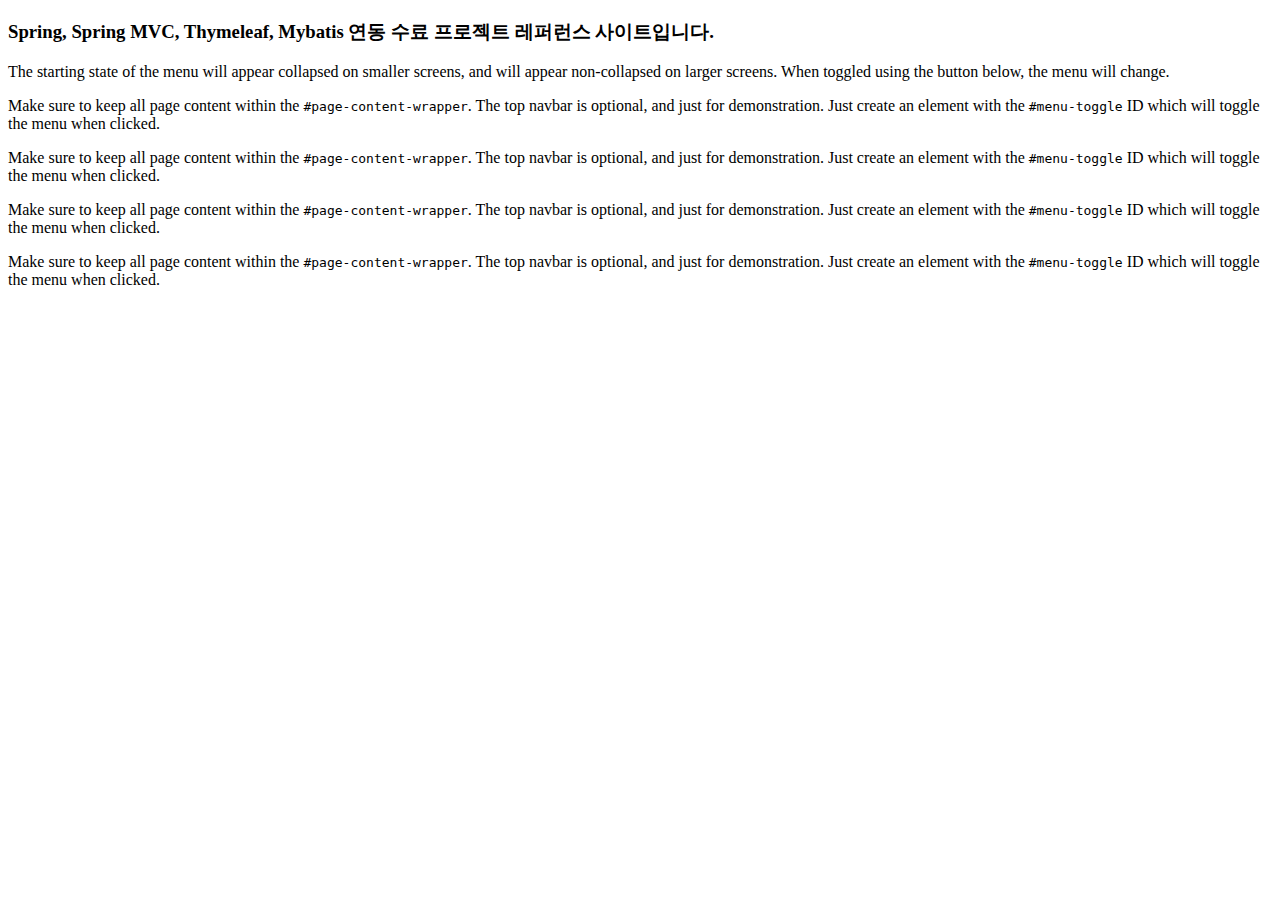
<file: src/main/resources/templates/index.html>
<!DOCTYPE html>
<html lang="ko" xmlns:th="http://www.thymeleaf.org"
      th:replace="~{/layout/template :: template(~{this :: title}, ~{this :: css}, ~{this :: script}, ~{this :: content})}">


<title th:fragment="title">:::: 홈페이지 방문을 환영합니다 ::::</title>

<th:block th:fragment="css"></th:block>

<th:block th:fragment="script"></th:block>

<th:block th:fragment="content">
    <h3 class="mt-4">Spring, Spring MVC, Thymeleaf, Mybatis 연동 수료 프로젝트 레퍼런스 사이트입니다.</h3>
    <p>The starting state of the menu will appear collapsed on smaller screens, and will appear non-collapsed on larger
        screens. When toggled using the button below, the menu will change.</p>
    <p>Make sure to keep all page content within the <code>#page-content-wrapper</code>. The top navbar is optional, and
        just for demonstration. Just create an element with the <code>#menu-toggle</code> ID which will toggle the menu
        when clicked.</p>
    <p>Make sure to keep all page content within the <code>#page-content-wrapper</code>. The top navbar is optional, and
        just for demonstration. Just create an element with the <code>#menu-toggle</code> ID which will toggle the menu
        when clicked.</p>
    <p>Make sure to keep all page content within the <code>#page-content-wrapper</code>. The top navbar is optional, and
        just for demonstration. Just create an element with the <code>#menu-toggle</code> ID which will toggle the menu
        when clicked.</p>
    <p>Make sure to keep all page content within the <code>#page-content-wrapper</code>. The top navbar is optional, and
        just for demonstration. Just create an element with the <code>#menu-toggle</code> ID which will toggle the menu
        when clicked.</p>
</th:block>

</html>
</file>
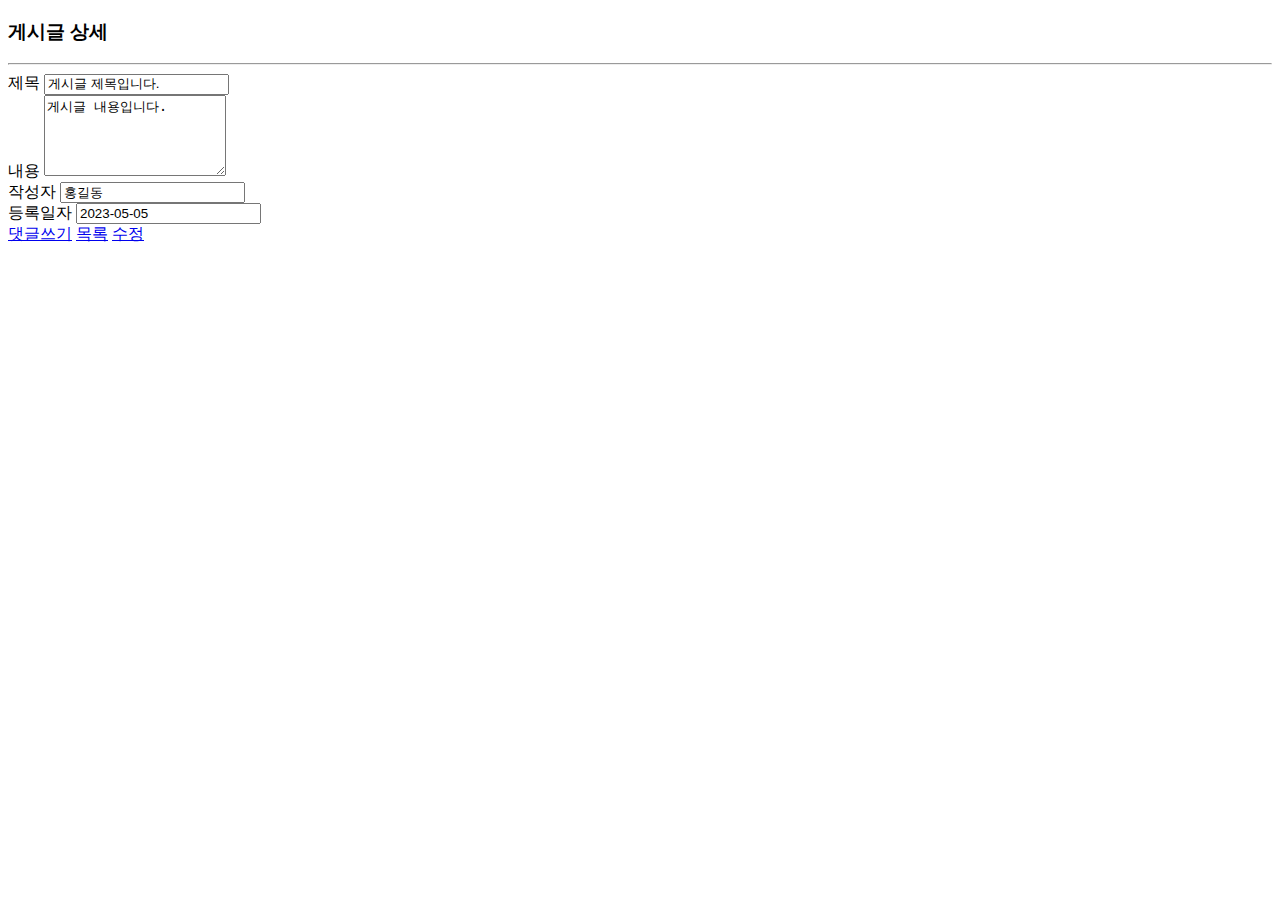
<file: src/main/resources/templates/board/articleRead.html>
<!DOCTYPE html>
<html lang="ko" xmlns:th="http://www.thymeleaf.org"
      th:replace="~{/layout/template :: template(~{this :: title}, ~{this :: css}, ~{this :: script}, ~{this :: content})}">


<title th:fragment="title">:::: 게시글 상세 ::::</title>

<th:block th:fragment="css"></th:block>

<th:block th:fragment="script"></th:block>

<th:block th:fragment="content">
    <h3 class="mt-4">게시글 상세</h3>
    <hr>
    <div class="form-group">
        <label>제목</label>
        <input type="text" class="form-control" value="게시글 제목입니다." readonly>
    </div>
    <div class="form-group">
        <label>내용</label>
        <textarea class="form-control" rows="5" readonly>게시글 내용입니다.</textarea>
    </div>
    <div class="form-group">
        <label>작성자</label>
        <input type="text" class="form-control" name="writer" value="홍길동" readonly>
    </div>
    <div class="form-group">
        <label>등록일자</label>
        <input type="text" class="form-control" name="regDate" value="2023-05-05" readonly>
    </div>

    <a href="register.html" class="btn btn-primary">댓글쓰기</a>
    <a href="list.html" class="btn btn-info">목록</a>
    <a href="#" class="btn btn-warning">수정</a>

</th:block>

</html>
</file>
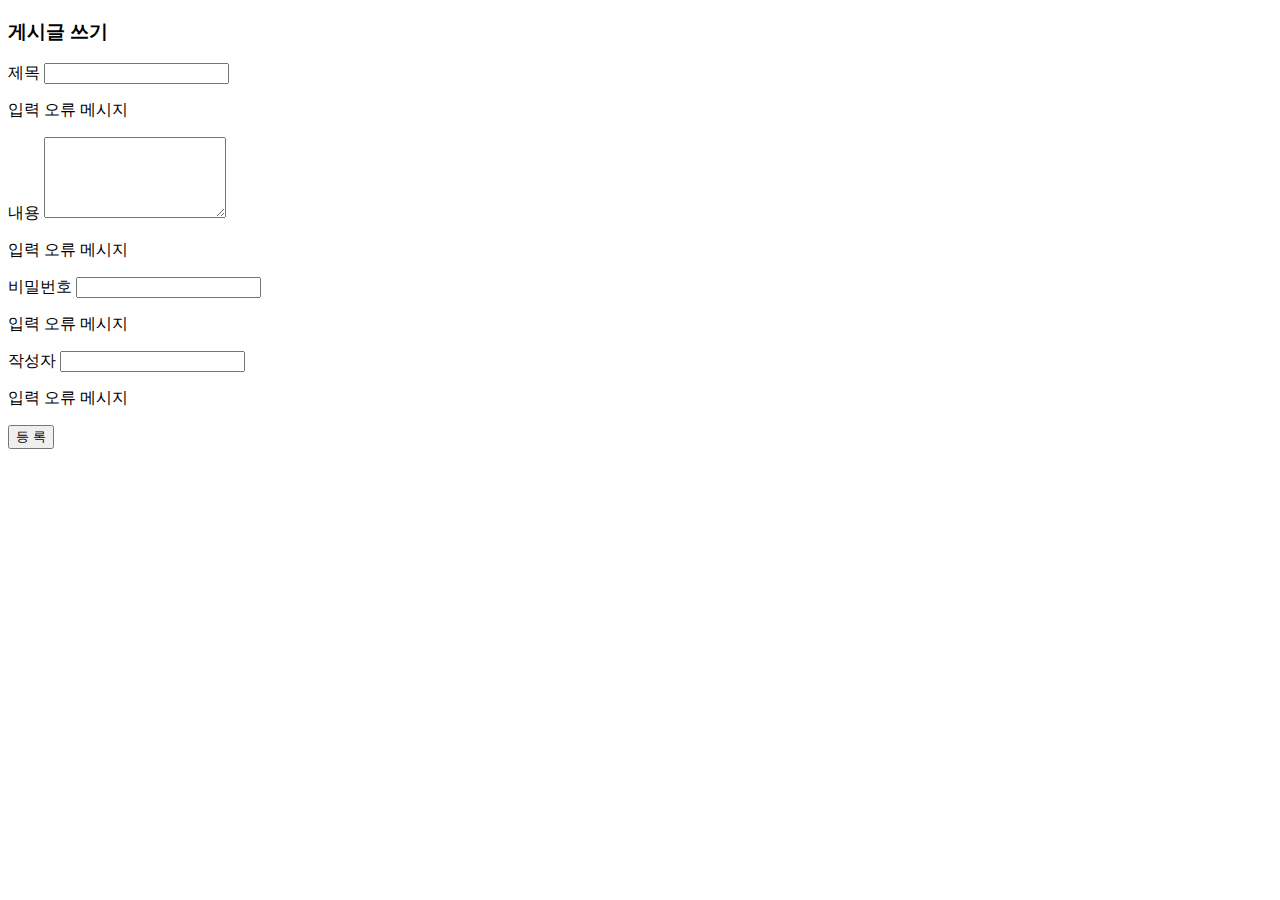
<file: src/main/resources/templates/board/articleWriteForm.html>
<!DOCTYPE html>
<html lang="ko" xmlns:th="http://www.thymeleaf.org"
      th:replace="~{/layout/template :: template(~{this :: title}, ~{this :: css}, ~{this :: script}, ~{this :: content})}">


<title th:fragment="title">:::: 게시글 쓰기 ::::</title>

<th:block th:fragment="css"></th:block>

<th:block th:fragment="script">
    <!--    <script src="/js/validator.js" defer></script>-->
    <!--    <script src="/js/member_register.js" defer></script>-->
</th:block>

<th:block th:fragment="content">
    <div class="bg-pattern text-primary text-opacity-50 opacity-25 w-100 h-100 start-0 top-0 position-absolute"></div>
    <div class="bg-gradientwhite flip-y w-50 h-100 start-50 top-0 translate-middle-x position-absolute"></div>
    <div class="container pt-11 pt-lg-14 pb-9 position-relative z-1">
        <div class="row align-items-center justify-content-center">
            <div class="col-md-8 col-sm-12 mt-3">
                <h3 class="mt-4">게시글 쓰기</h3>
                <div class="width-50x pt-1 bg-primary mb-3"></div>
                <form method="post" th:object="${articleForm}">
                    <div class="form-group">
                        <label>제목</label>
                        <input type="text" class="form-control" th:field="*{title}">
                        <p th:errors="*{title}" th:class="text-danger">입력 오류 메시지</p>
                    </div>
                    <div class="form-group">
                        <label>내용</label>
                        <textarea class="form-control" rows="5" th:field="*{content}"></textarea>
                        <p th:errors="*{content}" th:class="text-danger">입력 오류 메시지</p>
                    </div>
                    <div class="form-group">
                        <label>비밀번호</label>
                        <input type="password" class="form-control" th:field="*{passwd}">
                        <p th:errors="*{passwd}" th:class="text-danger">입력 오류 메시지</p>
                    </div>
                    <div class="form-group">
                        <label>작성자</label>
                        <input type="text" class="form-control" th:field="*{writer}" readonly>
                        <p th:errors="*{writer}" th:class="text-danger">입력 오류 메시지</p>
                    </div>
                    <button type="submit" class="btn btn-success">등 록</button>
                </form>
            </div>
        </div>
    </div>
</th:block>

</html>
</file>
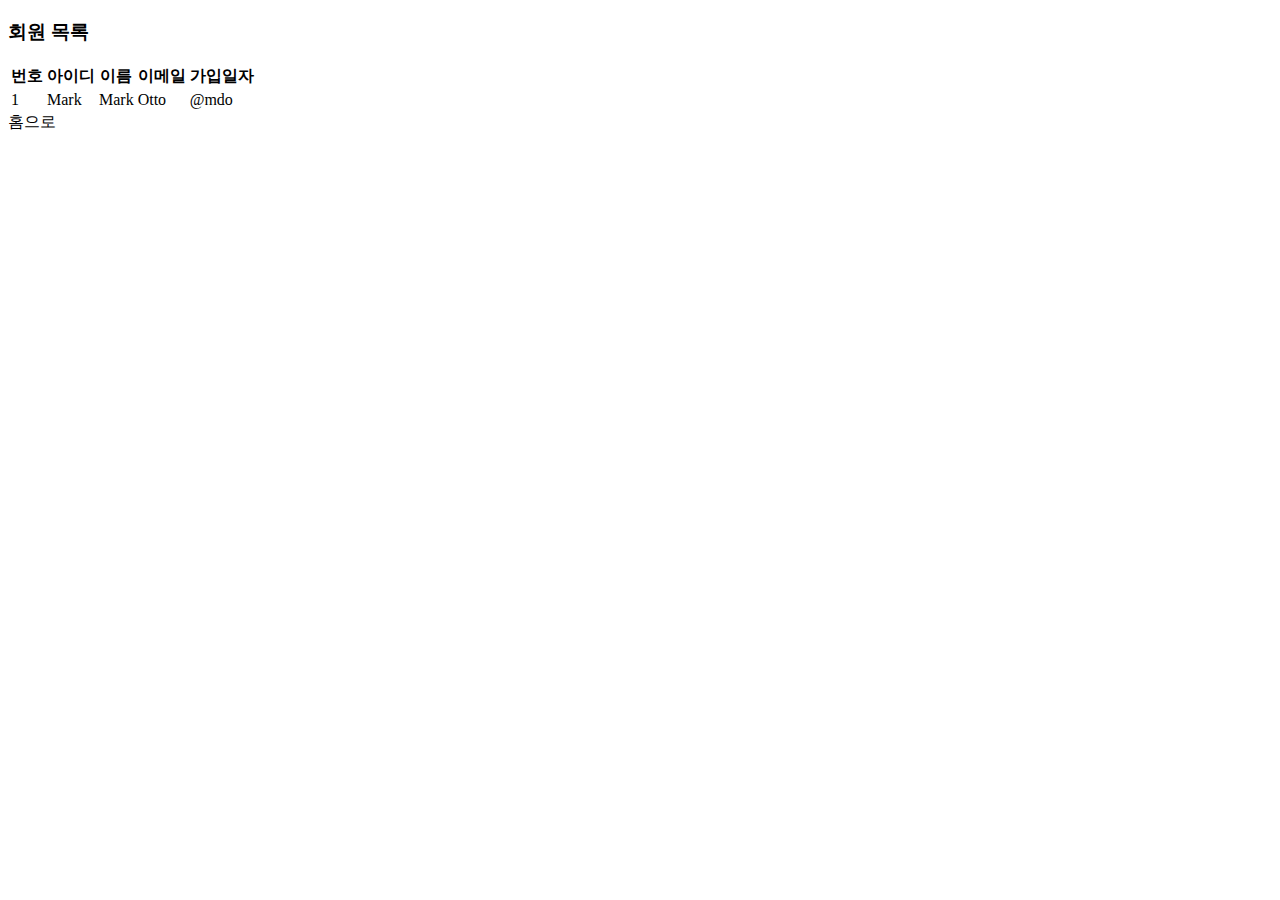
<file: src/main/resources/templates/member/list.html>
<!DOCTYPE html>
<html lang="ko" xmlns:th="http://www.thymeleaf.org"
      th:replace="~{/layout/template :: template(~{this :: title}, ~{this :: css}, ~{this :: script}, ~{this :: content})}">


<title th:fragment="title">:::: 회원 목록 ::::</title>

<th:block th:fragment="css"></th:block>

<th:block th:fragment="script"></th:block>

<th:block th:fragment="content">
    <div class="bg-pattern text-primary text-opacity-50 opacity-25 w-100 h-100 start-0 top-0 position-absolute">
    </div>
    <div class="bg-gradientwhite flip-y w-50 h-100 start-50 top-0 translate-middle-x position-absolute"></div>
    <div class="container pt-11 pt-lg-14 pb-9 position-relative z-1">

        <div class="row align-items-center justify-content-center">
            <div class="col mt-3">
                <h3>회원 목록</h3>
                <div class="width-50x pt-1 bg-primary mb-3"></div>
                <div class="position-relative">
                    <table class="table table-striped table-hover">
                        <thead class="table-dark">
                        <tr>
                            <th>번호</th>
                            <th>아이디</th>
                            <th>이름</th>
                            <th>이메일</th>
                            <th>가입일자</th>
                        </tr>
                        </thead>
                        <tbody>
                        <tr th:each="memberDto, state : ${members}">
                            <td th:text="${state.count}">1</td>
                            <td th:text="${memberDto.id}">Mark</td>
                            <td th:text="${memberDto.name}">Mark</td>
                            <td th:text="${memberDto.email}">Otto</td>
                            <td th:text="${memberDto.regdate}">@mdo</td>
                        </tr>
                        </tbody>
                    </table>
                    <a class="btn btn-danger" th:href="@{/}">홈으로</a>
                </div>
            </div>
        </div>

    </div>
</th:block>

</html>
</file>
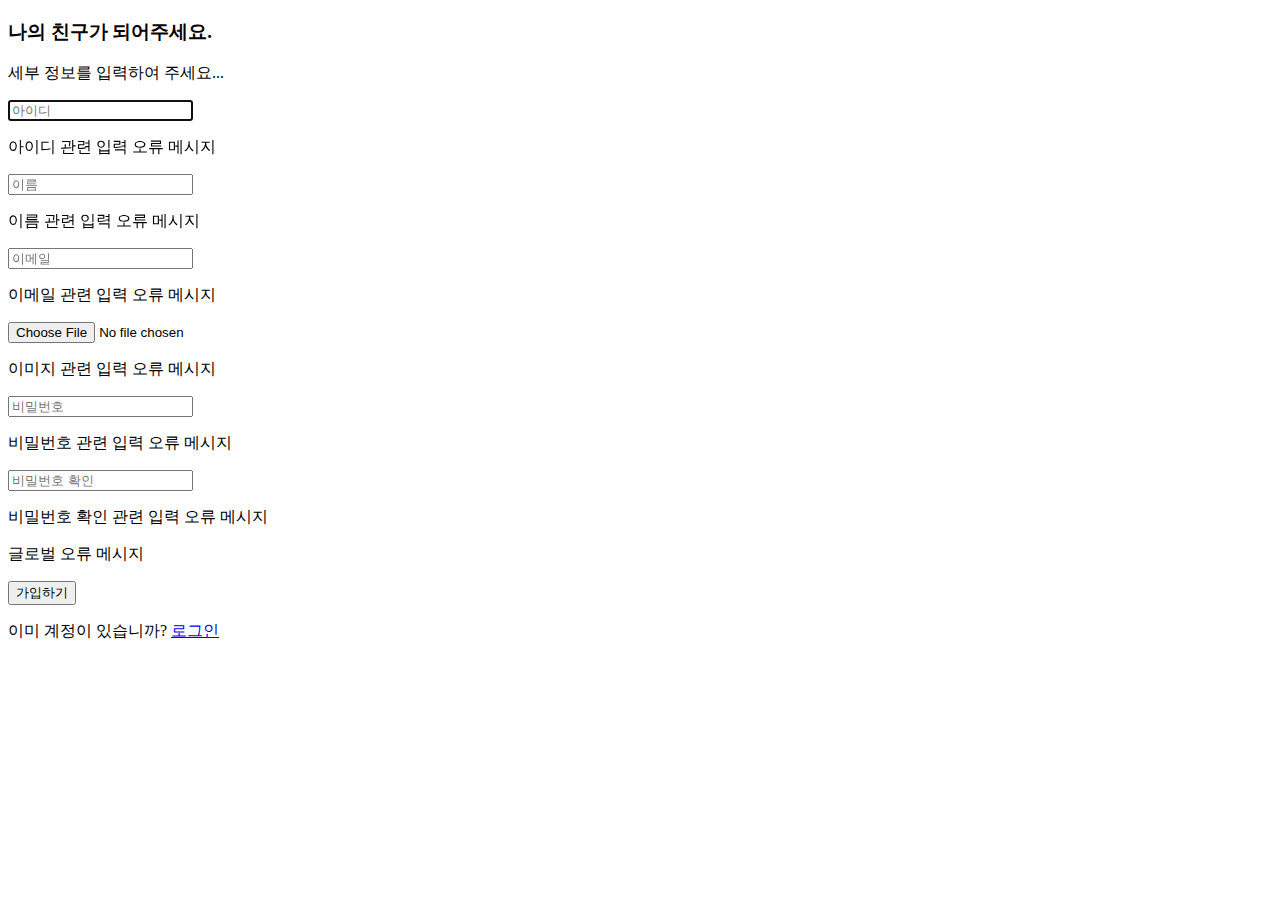
<file: src/main/resources/templates/member/signUpForm.html>
<!DOCTYPE html>
<html lang="ko" xmlns:th="http://www.thymeleaf.org"
      th:replace="~{/layout/template :: template(~{this :: title}, ~{this :: css}, ~{this :: script}, ~{this :: content})}">


<title th:fragment="title">:::: 회원 가입 ::::</title>

<th:block th:fragment="css"></th:block>

<th:block th:fragment="script">
<!--    <script src="/js/validator.js" defer></script>-->
<!--    <script src="/js/member_register.js" defer></script>-->
</th:block>

<th:block th:fragment="content">
    <div class="bg-pattern text-primary text-opacity-50 opacity-25 w-100 h-100 start-0 top-0 position-absolute">
    </div>
    <div class="bg-gradientwhite flip-y w-50 h-100 start-50 top-0 translate-middle-x position-absolute"></div>

    <div class="container pt-11 pt-lg-14 pb-9 position-relative z-1">
        <div class="row align-items-center justify-content-center">
            <div class="col-md-6 col-sm-8 mt-3">
                <h3 th:text="#{memberForm.title.register}">나의 친구가 되어주세요.</h3>
                <p class="mb-2 w-lg-75" th:text="#{memberForm.title.register.subtitle}">
                    세부 정보를 입력하여 주세요...
                </p>

                <div class="width-50x pt-1 bg-primary mb-3"></div>

                <div class="position-relative">
                    <div>
                        <form name="registerForm" class="needs-validation" novalidate method="post" th:object="${memberForm}" enctype="multipart/form-data">
                            <div class="input-icon-group mb-3">
                                <!-- <input type="text" class="form-control" required id="id" name="id" autofocus  placeholder="아이디"> -->
                                <input type="text" class="form-control" required autofocus  placeholder="아이디" th:placeholder="#{memberForm.label.id}"  th:field="*{id}">
                                <!-- 데이터 검증 오류 메시지 출력 -->
                                <th:block th:if="${errors != null}">
                                    <p th:if="${errors.containsKey('id')}" th:class="text-danger" th:text="${errors['id']}">아이디 관련 입력 오류 메시지</p>
                                </th:block>
                            </div>
                            <div class="input-icon-group mb-3" id="dupResult"></div>

                            <div class="input-icon-group mb-3">
                                <input type="text" class="form-control" required  autofocus placeholder="이름" th:placeholder="#{memberForm.label.name}"  th:field="*{name}">
                                <!-- 데이터 검증 오류 메시지 출력 -->
                                <th:block th:if="${errors != null}">
                                    <p th:if="${errors.containsKey('name')}" th:class="text-danger" th:text="${errors['name']}">이름 관련 입력 오류 메시지</p>
                                </th:block>
                            </div>

                            <div class="input-icon-group mb-3">
                                <input type="email" class="form-control" required placeholder="이메일" th:placeholder="#{memberForm.label.email}"  th:field="*{email}">
                                <!-- 데이터 검증 오류 메시지 출력 -->
                                <th:block th:if="${errors != null}">
                                    <p th:if="${errors.containsKey('email')}" th:class="text-danger" th:text="${errors['email']}">이메일 관련 입력 오류 메시지</p>
                                </th:block>
                            </div>
                            <div class="input-icon-group mb-3">
                                <input type="file" class="form-control" required  th:field="*{profileImage}">
                                <!-- 데이터 검증 오류 메시지 출력 -->
                                <th:block th:if="${errors != null}">
                                    <p th:if="${errors.containsKey('profileImage')}" th:class="text-danger" th:text="${errors['profileImage']}">이미지 관련 입력 오류 메시지</p>
                                </th:block>
                            </div>

                            <div class="input-icon-group mb-3">
                                <input type="password" class="form-control" required placeholder="비밀번호" th:placeholder="#{memberForm.label.passwd}"  th:field="*{passwd}">
                                <!-- 데이터 검증 오류 메시지 출력 -->
                                <th:block th:if="${errors != null}">
                                    <p th:if="${errors.containsKey('passwd')}" th:class="text-danger" th:text="${errors['passwd']}">비밀번호 관련 입력 오류 메시지</p>
                                </th:block>
                            </div>

                            <div class="input-icon-group mb-3">
                                <input type="password" class="form-control" required id="re-passwd" placeholder="비밀번호 확인" th:placeholder="#{memberForm.label.repasswd}"  th:field="*{rePasswd}">
                                <!-- 데이터 검증 오류 메시지 출력 -->
                                <th:block th:if="${errors != null}">
                                    <p th:if="${errors.containsKey('rePasswd')}" th:class="text-danger" th:text="${errors['rePasswd']}">비밀번호 확인 관련 입력 오류 메시지</p>
                                </th:block>
                            </div>
                            <!-- 글로벌 오류 메시지 출력 -->
                            <div th:if="${errors != null}">
                                <p th:if="${errors.containsKey('global')}" th:class="text-danger" th:text="${errors['global']}">글로벌 오류 메시지</p>
                            </div>
                            <div class="d-grid">
                                <button class="btn btn-primary" type="submit" th:text="#{memberForm.button.register}">가입하기</button>
                            </div>
                        </form>
                        <p class="pt-3 small text-body-tertiary">
                            이미 계정이 있습니까? <a href="/member/signin" class="ms-2 fw-semibold link-underline">로그인</a>
                        </p>
                    </div>
                </div>

            </div>
        </div>
    </div>
</th:block>

</html>
</file>
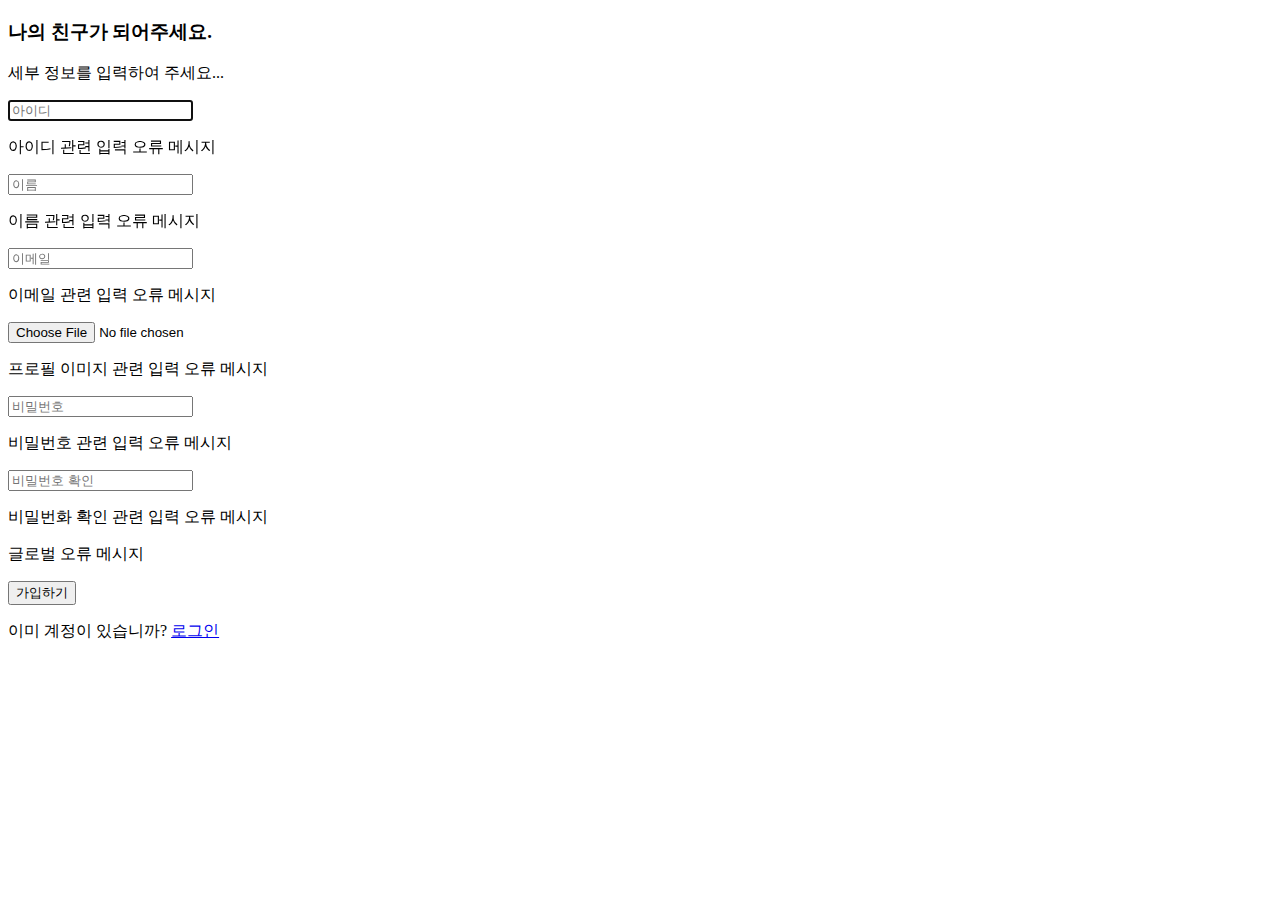
<file: src/main/resources/templates/member/signUpFormV2.html>
<!DOCTYPE html>
<html lang="ko" xmlns:th="http://www.thymeleaf.org"
      th:replace="~{/layout/template :: template(~{this :: title}, ~{this :: css}, ~{this :: script}, ~{this :: content})}">


<title th:fragment="title">:::: 회원 가입 ::::</title>

<th:block th:fragment="css"></th:block>

<th:block th:fragment="script">
<!--    <script src="/js/validator.js" defer></script>-->
<!--    <script src="/js/member_register.js" defer></script>-->
</th:block>

<th:block th:fragment="content">
    <div class="bg-pattern text-primary text-opacity-50 opacity-25 w-100 h-100 start-0 top-0 position-absolute">
    </div>
    <div class="bg-gradientwhite flip-y w-50 h-100 start-50 top-0 translate-middle-x position-absolute"></div>

    <div class="container pt-11 pt-lg-14 pb-9 position-relative z-1">
        <div class="row align-items-center justify-content-center">
            <div class="col-md-6 col-sm-8 mt-3">
                <h3 th:text="#{memberForm.title.register}">나의 친구가 되어주세요.</h3>
                <p class="mb-2 w-lg-75" th:text="#{memberForm.title.register.subtitle}">
                    세부 정보를 입력하여 주세요...
                </p>

                <div class="width-50x pt-1 bg-primary mb-3"></div>

                <div class="position-relative">
                    <div>
                        <form name="registerForm" class="needs-validation" novalidate method="post" th:object="${memberForm}" enctype="multipart/form-data">
                            <div class="input-icon-group mb-3">
                                <!-- <input type="text" class="form-control" required id="id" name="id" autofocus  placeholder="아이디"> -->
                                <input type="text" class="form-control" required autofocus  placeholder="아이디" th:placeholder="#{memberForm.label.id}"  th:field="*{id}">
                                <!-- 데이터 검증 오류 메시지 출력 -->
                                <p th:errors="*{id}" th:class="text-danger">아이디 관련 입력 오류 메시지</p>
                            </div>
                            <div class="input-icon-group mb-3" id="dupResult"></div>

                            <div class="input-icon-group mb-3">
                                <input type="text" class="form-control" required  autofocus placeholder="이름" th:placeholder="#{memberForm.label.name}"  th:field="*{name}">
                                <!-- 데이터 검증 오류 메시지 출력 -->
                                <p th:errors="*{name}" th:class="text-danger">이름 관련 입력 오류 메시지</p>
                            </div>

                            <div class="input-icon-group mb-3">
                                <input type="email" class="form-control" required placeholder="이메일" th:placeholder="#{memberForm.label.email}"  th:field="*{email}">
                                <!-- 데이터 검증 오류 메시지 출력 -->
                                <p th:errors="*{email}" th:class="text-danger">이메일 관련 입력 오류 메시지</p>
                            </div>
                            <div class="input-icon-group mb-3">
                                <input type="file" class="form-control" required  th:field="*{profileImage}">
                                <!-- 데이터 검증 오류 메시지 출력 -->
                                <p th:errors="*{profileImage}" th:class="text-danger">프로필 이미지 관련 입력 오류 메시지</p>
                            </div>

                            <div class="input-icon-group mb-3">
                                <input type="password" class="form-control" required placeholder="비밀번호" th:placeholder="#{memberForm.label.passwd}"  th:field="*{passwd}">
                                <!-- 데이터 검증 오류 메시지 출력 -->
                                <p th:errors="*{passwd}" th:class="text-danger">비밀번호 관련 입력 오류 메시지</p>
                            </div>

                            <div class="input-icon-group mb-3">
                                <input type="password" class="form-control" required id="re-passwd" placeholder="비밀번호 확인" th:placeholder="#{memberForm.label.repasswd}"  th:field="*{rePasswd}">
                                <!-- 데이터 검증 오류 메시지 출력 -->
                                <p th:errors="*{rePasswd}" th:class="text-danger">비밀번화 확인 관련 입력 오류 메시지</p>
                            </div>
                            <!-- 글로벌 오류 메시지 출력 -->
                            <div th:if="${#fields.hasGlobalErrors()}">
                                <p th:each="globalMessage : ${#fields.globalErrors()}" th:text="${globalMessage}" th:class="text-danger">글로벌 오류 메시지</p>
                            </div>
                            <div class="d-grid">
                                <button class="btn btn-primary" type="submit" th:text="#{memberForm.button.register}">가입하기</button>
                            </div>
                        </form>
                        <p class="pt-3 small text-body-tertiary">
                            이미 계정이 있습니까? <a href="/member/signin" class="ms-2 fw-semibold link-underline">로그인</a>
                        </p>
                    </div>
                </div>

            </div>
        </div>
    </div>
</th:block>

</html>
</file>
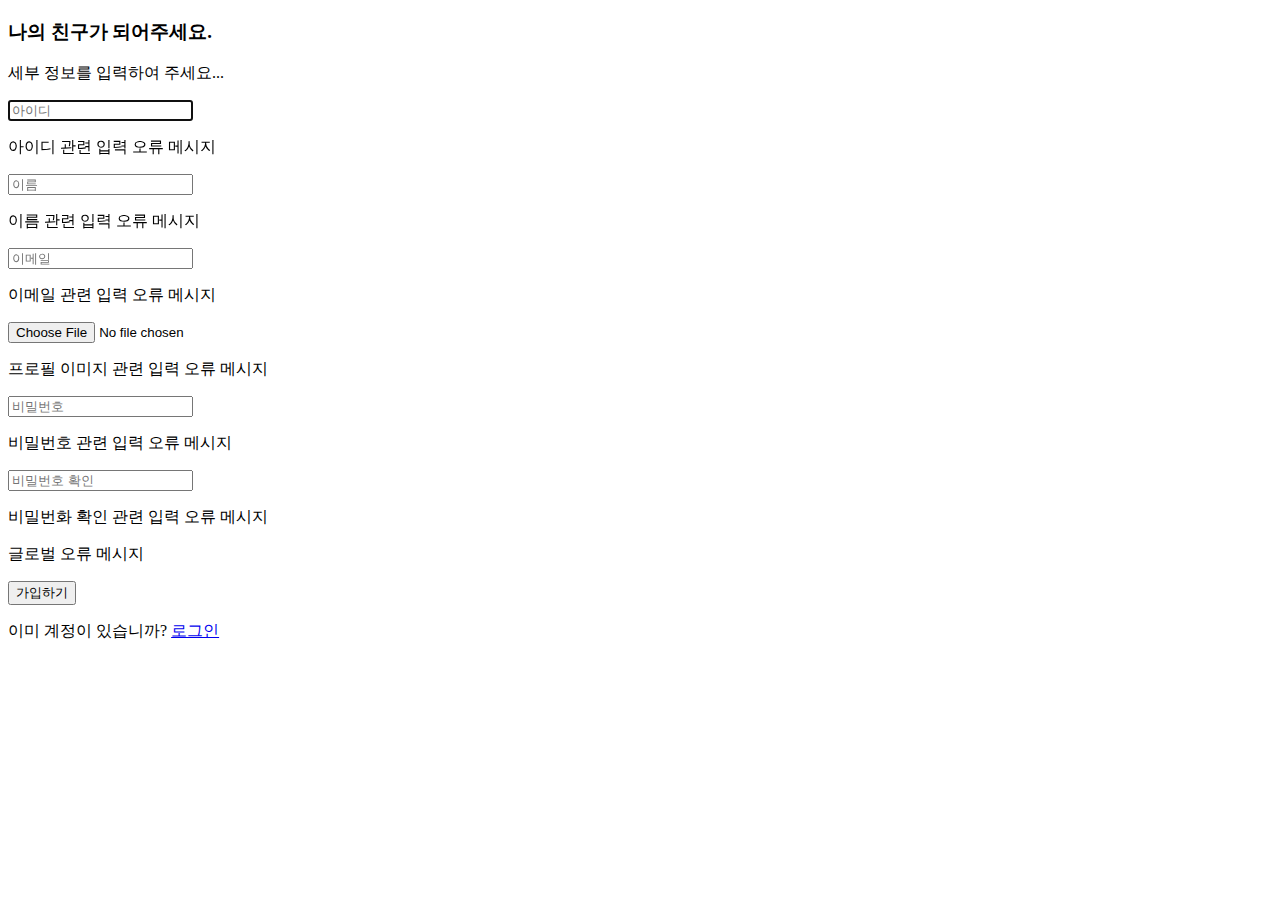
<file: src/main/resources/templates/member/signUpFormV3.html>
<!DOCTYPE html>
<html lang="ko" xmlns:th="http://www.thymeleaf.org"
      th:replace="~{/layout/template :: template(~{this :: title}, ~{this :: css}, ~{this :: script}, ~{this :: content})}">


<title th:fragment="title">:::: 회원 가입 ::::</title>

<th:block th:fragment="css"></th:block>

<th:block th:fragment="script">
<!--    <script src="/js/validator.js" defer></script>-->
<!--    <script src="/js/member_register.js" defer></script>-->
</th:block>

<th:block th:fragment="content">
    <div class="bg-pattern text-primary text-opacity-50 opacity-25 w-100 h-100 start-0 top-0 position-absolute">
    </div>
    <div class="bg-gradientwhite flip-y w-50 h-100 start-50 top-0 translate-middle-x position-absolute"></div>

    <div class="container pt-11 pt-lg-14 pb-9 position-relative z-1">
        <div class="row align-items-center justify-content-center">
            <div class="col-md-6 col-sm-8 mt-3">
                <h3 th:text="#{memberForm.title.register}">나의 친구가 되어주세요.</h3>
                <p class="mb-2 w-lg-75" th:text="#{memberForm.title.register.subtitle}">
                    세부 정보를 입력하여 주세요...
                </p>

                <div class="width-50x pt-1 bg-primary mb-3"></div>

                <div class="position-relative">
                    <div>
                        <form name="registerForm" class="needs-validation" novalidate method="post" th:object="${memberForm}" enctype="multipart/form-data">
                            <div class="input-icon-group mb-3">
                                <!-- th:field 속성은 데이터 검증 정상 처리 상황에는 Form 객체의 필드명과 값을 출력하지만,
                                     데이터 검증 오류가 발생하면 BindingResult에 저장한 FieldError의 rejectedValue 값을 출력한다. -->
                                <input type="text" class="form-control" required autofocus  placeholder="아이디" th:placeholder="#{memberForm.label.id}"  th:field="*{id}">
                                <!-- 데이터 검증 오류 메시지 출력 -->
                                <p th:errors="*{id}" th:class="text-danger">아이디 관련 입력 오류 메시지</p>
                            </div>
                            <div class="input-icon-group mb-3" id="dupResult"></div>

                            <div class="input-icon-group mb-3">
                                <input type="text" class="form-control" required  autofocus placeholder="이름" th:placeholder="#{memberForm.label.name}"  th:field="*{name}">
                                <!-- 데이터 검증 오류 메시지 출력 -->
                                <p th:errors="*{name}" th:class="text-danger">이름 관련 입력 오류 메시지</p>
                            </div>

                            <div class="input-icon-group mb-3">
                                <input type="email" class="form-control" required placeholder="이메일" th:placeholder="#{memberForm.label.email}"  th:field="*{email}">
                                <!-- 데이터 검증 오류 메시지 출력 -->
                                <p th:errors="*{email}" th:class="text-danger">이메일 관련 입력 오류 메시지</p>
                            </div>
                            <div class="input-icon-group mb-3">
                                <input type="file" class="form-control" required  th:field="*{profileImage}">
                                <!-- 데이터 검증 오류 메시지 출력 -->
                                <p th:errors="*{profileImage}" th:class="text-danger">프로필 이미지 관련 입력 오류 메시지</p>
                            </div>

                            <div class="input-icon-group mb-3">
                                <input type="password" class="form-control" required placeholder="비밀번호" th:placeholder="#{memberForm.label.passwd}"  th:field="*{passwd}">
                                <!-- 데이터 검증 오류 메시지 출력 -->
                                <p th:errors="*{passwd}" th:class="text-danger">비밀번호 관련 입력 오류 메시지</p>
                            </div>

                            <div class="input-icon-group mb-3">
                                <input type="password" class="form-control" required id="re-passwd" placeholder="비밀번호 확인" th:placeholder="#{memberForm.label.repasswd}"  th:field="*{rePasswd}">
                                <!-- 데이터 검증 오류 메시지 출력 -->
                                <p th:errors="*{rePasswd}" th:class="text-danger">비밀번화 확인 관련 입력 오류 메시지</p>
                            </div>
                            <!-- 글로벌 오류 메시지 출력 -->
                            <div th:if="${#fields.hasGlobalErrors()}">
                                <p th:each="globalMessage : ${#fields.globalErrors()}" th:text="${globalMessage}" th:class="text-danger">글로벌 오류 메시지</p>
                            </div>
                            <div class="d-grid">
                                <button class="btn btn-primary" type="submit" th:text="#{memberForm.button.register}">가입하기</button>
                            </div>
                        </form>
                        <p class="pt-3 small text-body-tertiary">
                            이미 계정이 있습니까? <a href="/member/signin" class="ms-2 fw-semibold link-underline">로그인</a>
                        </p>
                    </div>
                </div>

            </div>
        </div>
    </div>
</th:block>

</html>
</file>
